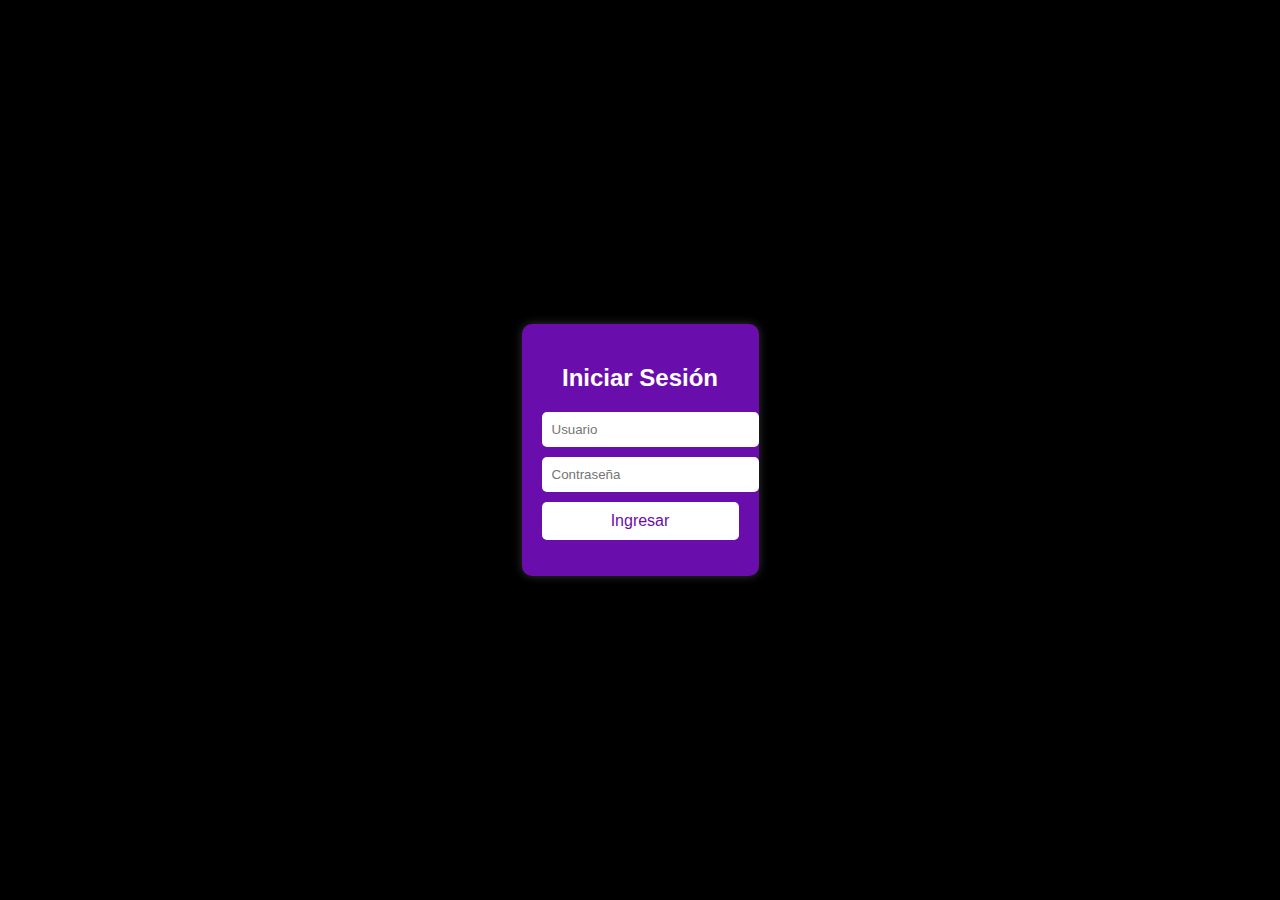
<file: docs/index.html>
<!DOCTYPE html>
<html lang="es">
<head>
    <meta charset="UTF-8">
    <meta name="viewport" content="width=device-width, initial-scale=1.0">
    <title>Login</title>
    <style>
        body {
            background-color: black;
            color: white;
            display: flex;
            justify-content: center;
            align-items: center;
            height: 100vh;
            margin: 0;
            font-family: Arial, sans-serif;
        }
        .login-container {
            background-color: #6a0dad;
            padding: 20px;
            border-radius: 10px;
            box-shadow: 0 0 10px rgba(255, 255, 255, 0.2);
            text-align: center;
        }
        input {
            display: block;
            width: 100%;
            padding: 10px;
            margin: 10px 0;
            border: none;
            border-radius: 5px;
        }
        button {
            background-color: white;
            color: #6a0dad;
            border: none;
            padding: 10px;
            width: 100%;
            border-radius: 5px;
            cursor: pointer;
            font-size: 16px;
        }
        button:hover {
            background-color: #d8bfd8;
        }
    </style>
</head>
<body>
    <div class="login-container">
        <h2>Iniciar Sesión</h2>
        <input type="text" id="username" placeholder="Usuario">
        <input type="password" id="password" placeholder="Contraseña">
        <button onclick="login()">Ingresar</button>
        <p id="message"></p>
    </div>

    <script>
        function login() {
            const username = document.getElementById('username').value;
            const password = document.getElementById('password').value;
            const message = document.getElementById('message');
            
            if (username === 'king' && password === '1234') {
                message.style.color = 'green';
                message.textContent = 'Inicio de sesión exitoso';
                setTimeout(() => {
                    window.location.href = 'Montly.html';
                }, 1000);
            } else {
                message.style.color = 'red';
                message.textContent = 'Usuario o contraseña incorrectos';
            }
        }
    </script>
</body>
</html>
</file>
